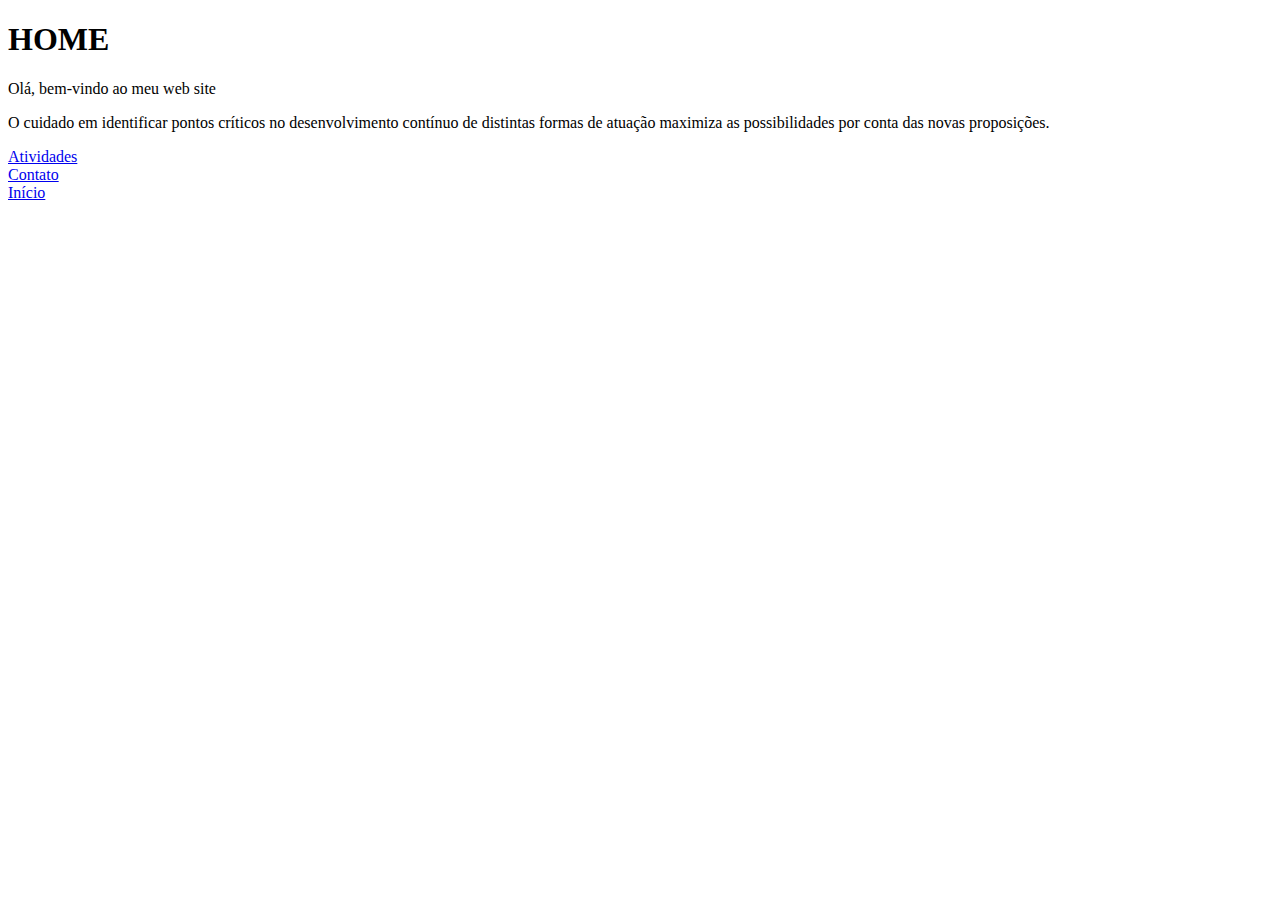
<file: avaliacoes/atividade1/index.html>
<!DOCTYPE html>

<html>
  <head>
    <meta charset="UTF-8">
  </head>
  <body>
   <h1> HOME </h1>

   <p> Olá, bem-vindo ao meu web site </p>

   <p aling="justify"> O cuidado em identificar pontos críticos no desenvolvimento contínuo de distintas formas de atuação maximiza as possibilidades por conta das novas proposições.</p>
    
     <a href="/avaliacoes/atividade1/atividades.html">Atividades</a> <br> 
     <a href="/avaliacoes/atividade1/contato.html">Contato</a> <br>
     <a href="../index.html">Início</a> 
    
  </body>
</html>
</file>
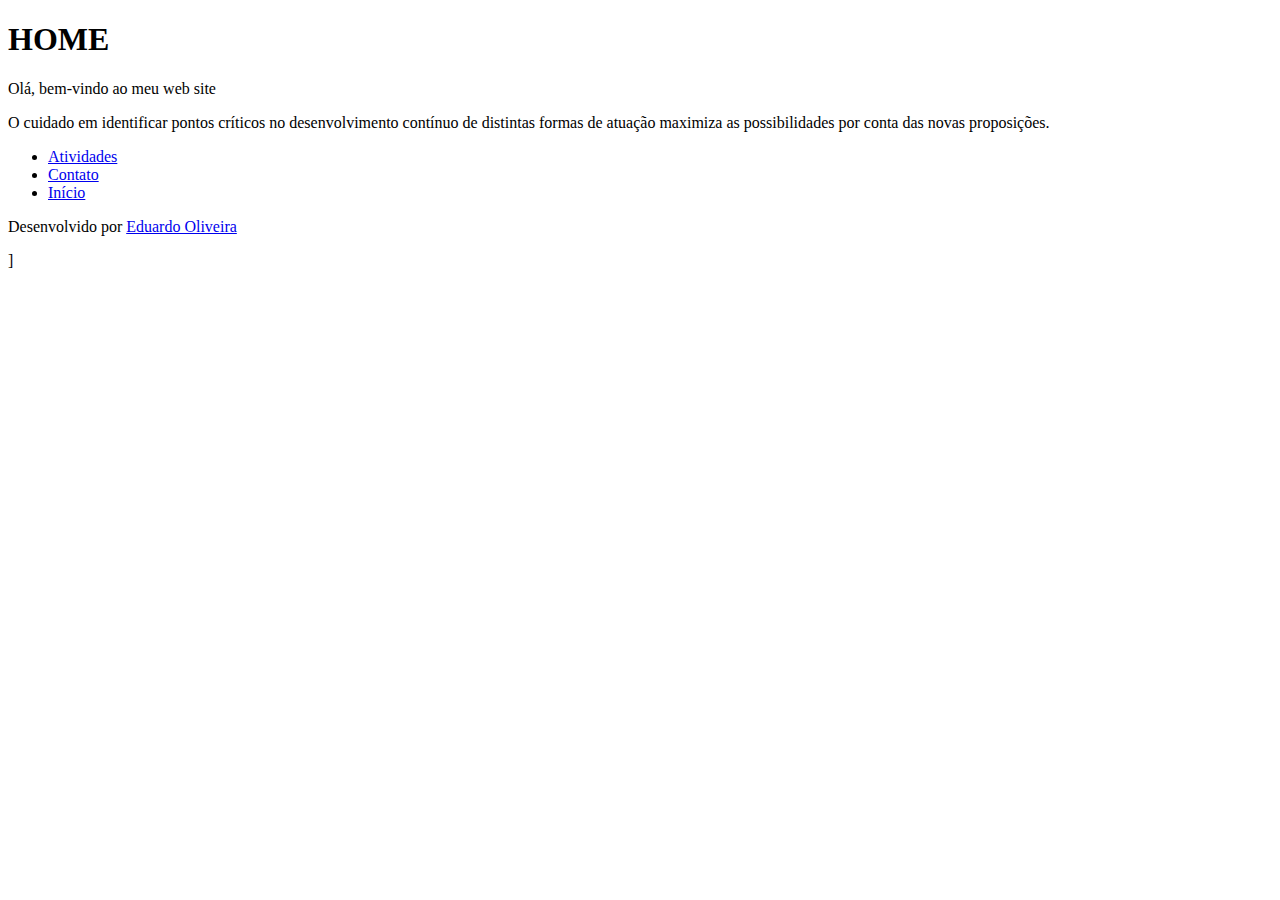
<file: avaliacoes/atividade2/index.html>
<!DOCTYPE html>

<html>
  <head>
    <meta charset="UTF-8">
  </head>
  <body>
    <header>
   <h1> HOME </h1>
    </header>

  <main>
   <p> Olá, bem-vindo ao meu web site </p>
   
   <p aling="justify"> O cuidado em identificar pontos críticos no desenvolvimento contínuo de distintas formas de atuação maximiza as possibilidades por conta das novas proposições.</p>
  </main>

     <nav>
       <ul>
     <li> <a href="/avaliacoes/atividade1/atividades.html">Atividades</a> </li>
     <li> <a href="/avaliacoes/atividade1/contato.html">Contato</a> </li>
     <li> <a href="../index.html">Início</a> </li>
       </ul>
  </nav>

    <footer>
      <p> Desenvolvido por <a href="https://github.com/Eduardoo7"> Eduardo Oliveira </a></p>
    </footer>]

  </body>
</html>
</file>
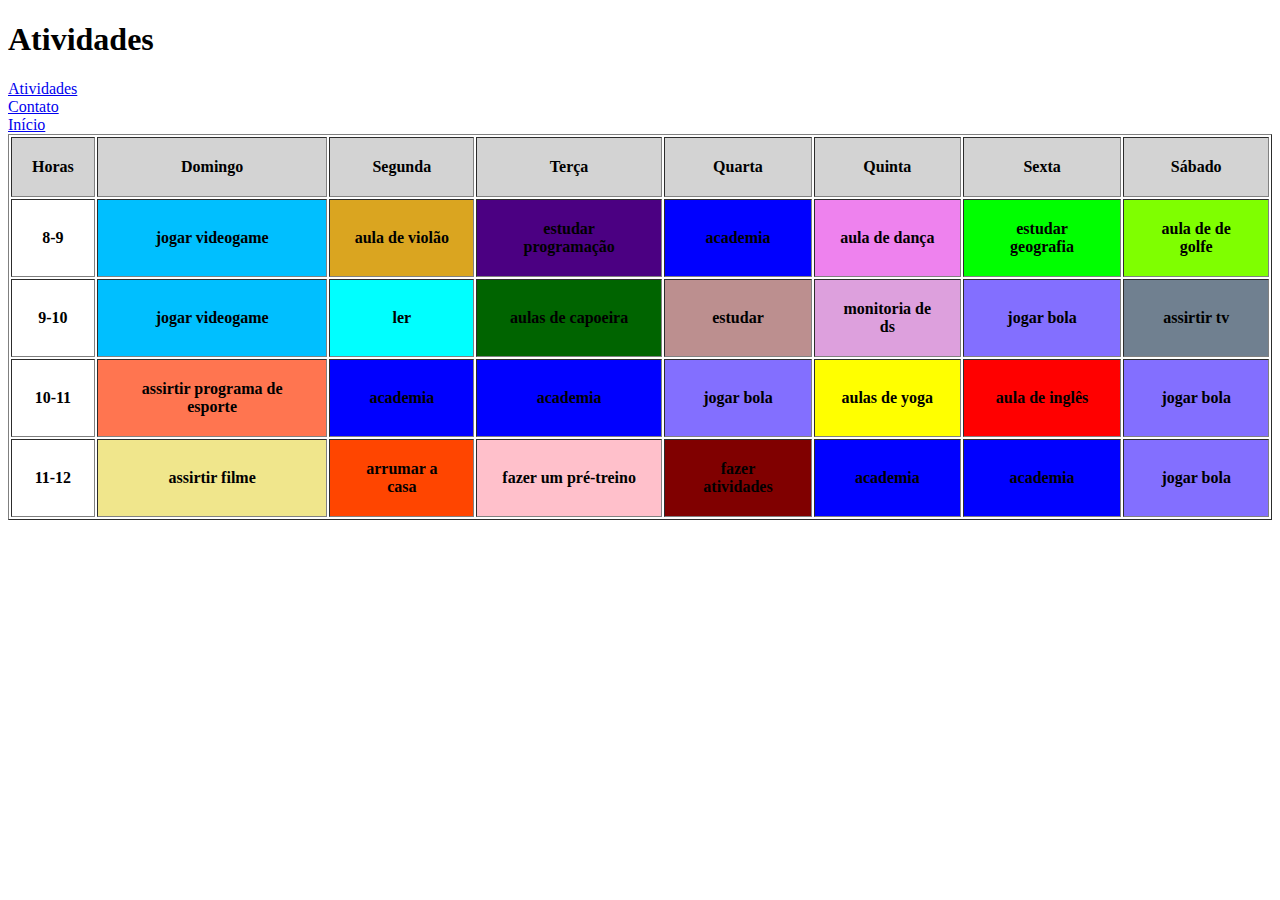
<file: avaliacoes/atividade1/atividades.html>
<!DOCTYPE html>
<html>
  <head>
    <meta charset="UTF-8">
  </head>
  <body>
    <h1> Atividades </h1>
    <table border="1" cellpadding="20px">

      <tr  bgcolor="D3D3D3">
        <th> Horas </th>
        <th> Domingo </th>
        <th> Segunda </th>
        <th> Terça </th>
        <th> Quarta </th>
        <th> Quinta </th>
        <th> Sexta </th>
        <th> Sábado </th>
      </tr>
     <tr >
       <th> 8-9 </th>
       <th bgcolor="00BFFF"> jogar videogame </th>
       <th bgcolor="DAA520"> aula de violão </th>
       <th bgcolor="4B0082"> estudar programação </th>
       <th bgcolor="0000FF"> academia </th>
       <th bgcolor="EE82EE"> aula de dança </th>
       <th bgcolor="00FF00"> estudar geografia </th>
       <th bgcolor="7FFF00"> aula de de golfe </th>
     </tr> 
     <tr>
      <th> 9-10 </th>
      <th bgcolor="00BFFF"> jogar videogame</th>
      <th bgcolor="00FFFF"> ler </th>
      <th bgcolor="006400"> aulas de capoeira </th>
      <th bgcolor="BC8F8F"> estudar </th>
      <th bgcolor="DDA0DD"> monitoria de ds </th>
      <th bgcolor="836FFF"> jogar bola </th>
      <th bgcolor="708090"> assirtir tv </th>
     </tr>
     <tr>
      <th>  10-11 </th>
      <th bgcolor="FF7550" > assirtir programa de esporte </th>
      <th bgcolor="0000FF"> academia </th>
      <th bgcolor="0000FF"> academia </th>
      <th bgcolor="836FFF"> jogar bola </th>
      <th bgcolor="FFFF00"> aulas de yoga </th>
      <th bgcolor="FF0000"> aula de inglês </th>
      <th bgcolor="836FFF"> jogar bola </th>
     </tr>
     <th> 11-12 </th>
      <th bgcolor="F0E68C"> assirtir filme </th>
      <th bgcolor="FF4500"> arrumar a casa  </th>
      <th bgcolor="FFCOCB"> fazer um pré-treino </th>
      <th bgcolor="800000"> fazer atividades  </th>
      <th bgcolor="0000FF"> academia </th>
      <th bgcolor="0000FF"> academia </th>
      <th bgcolor="836FFF"> jogar bola </th>
    </tr>

    <a href="/avaliacoes/atividade1/atividades.html">Atividades</a> <br> 
     <a href="/avaliacoes/atividade1/contato.html">Contato</a> <br>
     <a href="../index.html">Início</a> 
     
  </body>
</html>
</file>
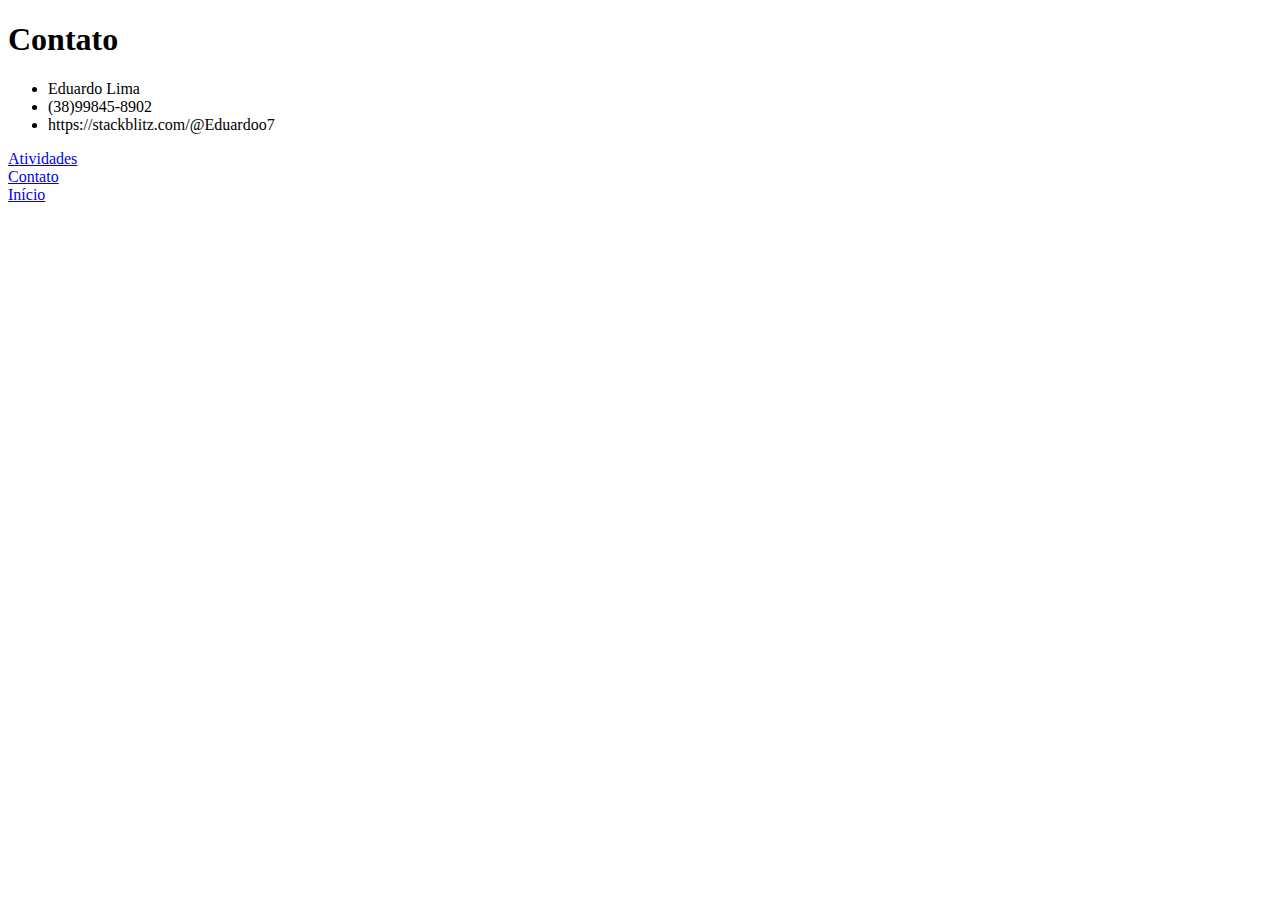
<file: avaliacoes/atividade1/contato.html>
<!DOCTYPE html>
<html>
  <head>
    <meta charset="UTF-8">
  </head>
  <body>
    <h1> Contato </h1>
     <ul>
      <li> Eduardo Lima </li>
      <li> (38)99845-8902 </li>
      <li> https://stackblitz.com/@Eduardoo7 </li>
     </ul>
     
     <a href="/avaliacoes/atividade1/atividades.html">Atividades</a> <br> 
     <a href="/avaliacoes/atividade1/contato.html">Contato</a> <br>
     <a href="../index.html">Início</a> 
     
  </body>
</html>
</file>
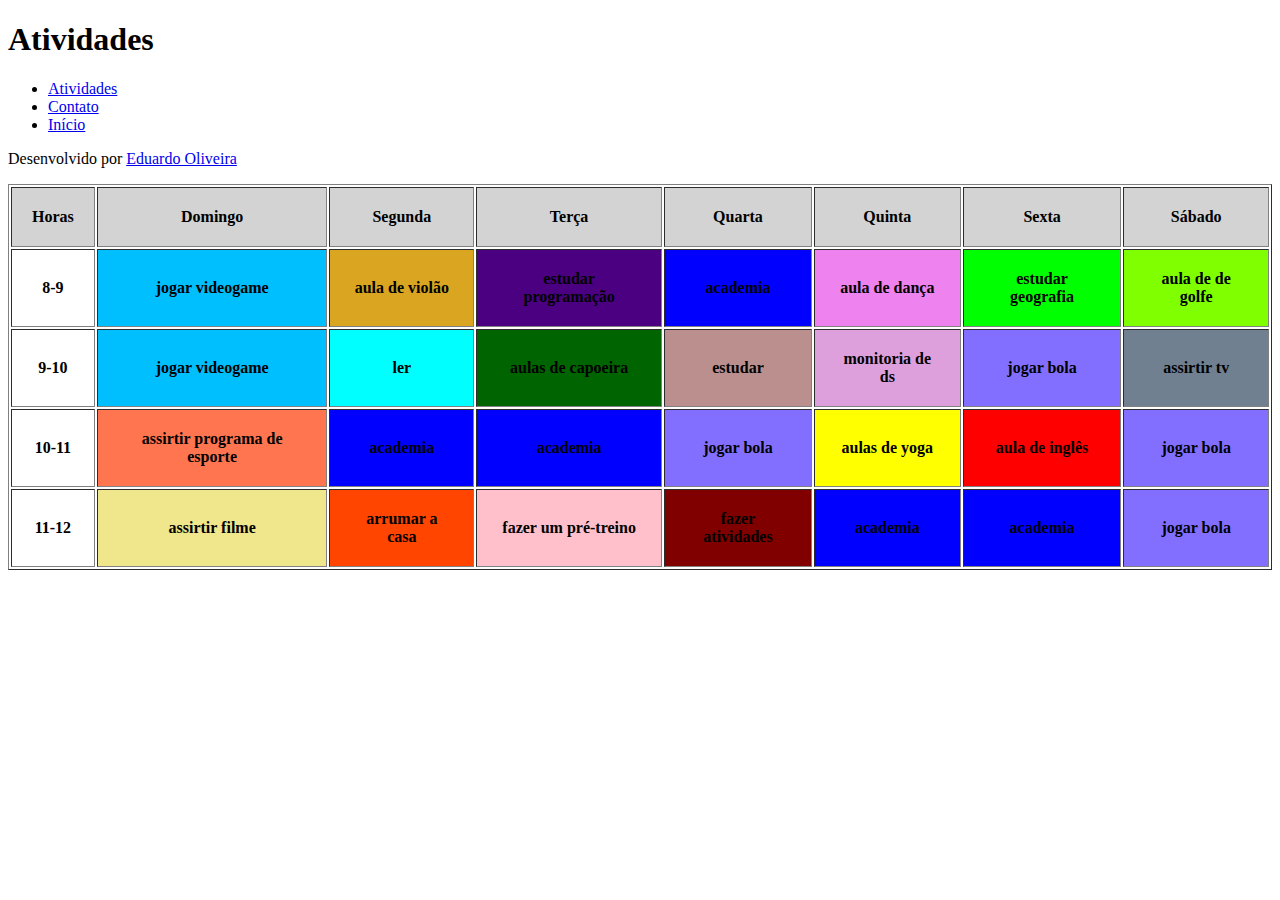
<file: avaliacoes/atividade2/atividade.html>
<!DOCTYPE html>
<html>
  <head>
    <meta charset="UTF-8">
  </head>
  <body>

    <header>
    <h1> Atividades </h1>
    </header>

    <table border="1" cellpadding="20px">

    <main>
      <tr  bgcolor="D3D3D3">
        <th> Horas </th>
        <th> Domingo </th>
        <th> Segunda </th>
        <th> Terça </th>
        <th> Quarta </th>
        <th> Quinta </th>
        <th> Sexta </th>
        <th> Sábado </th>
      </tr>
     <tr >
       <th> 8-9 </th>
       <th bgcolor="00BFFF"> jogar videogame </th>
       <th bgcolor="DAA520"> aula de violão </th>
       <th bgcolor="4B0082"> estudar programação </th>
       <th bgcolor="0000FF"> academia </th>
       <th bgcolor="EE82EE"> aula de dança </th>
       <th bgcolor="00FF00"> estudar geografia </th>
       <th bgcolor="7FFF00"> aula de de golfe </th>
     </tr> 
     <tr>
      <th> 9-10 </th>
      <th bgcolor="00BFFF"> jogar videogame</th>
      <th bgcolor="00FFFF"> ler </th>
      <th bgcolor="006400"> aulas de capoeira </th>
      <th bgcolor="BC8F8F"> estudar </th>
      <th bgcolor="DDA0DD"> monitoria de ds </th>
      <th bgcolor="836FFF"> jogar bola </th>
      <th bgcolor="708090"> assirtir tv </th>
     </tr>
     <tr>
      <th>  10-11 </th>
      <th bgcolor="FF7550" > assirtir programa de esporte </th>
      <th bgcolor="0000FF"> academia </th>
      <th bgcolor="0000FF"> academia </th>
      <th bgcolor="836FFF"> jogar bola </th>
      <th bgcolor="FFFF00"> aulas de yoga </th>
      <th bgcolor="FF0000"> aula de inglês </th>
      <th bgcolor="836FFF"> jogar bola </th>
     </tr>
     <th> 11-12 </th>
      <th bgcolor="F0E68C"> assirtir filme </th>
      <th bgcolor="FF4500"> arrumar a casa  </th>
      <th bgcolor="FFCOCB"> fazer um pré-treino </th>
      <th bgcolor="800000"> fazer atividades  </th>
      <th bgcolor="0000FF"> academia </th>
      <th bgcolor="0000FF"> academia </th>
      <th bgcolor="836FFF"> jogar bola </th>
    </tr>
    </main>

    <nav>
      <ul>
    <li> <a href="/avaliacoes/atividade1/atividades.html">Atividades</a> </li>
    <li> <a href="/avaliacoes/atividade1/contato.html">Contato</a> </li>
     <li> <a href="../index.html">Início</a> </li>
      </ul>
    </nav>

     <footer> 
       <p> Desenvolvido por <a href="https://github.com/Eduardoo7"> Eduardo Oliveira </a> </p>
     </footer>
     
  </body>
</html>
</file>
